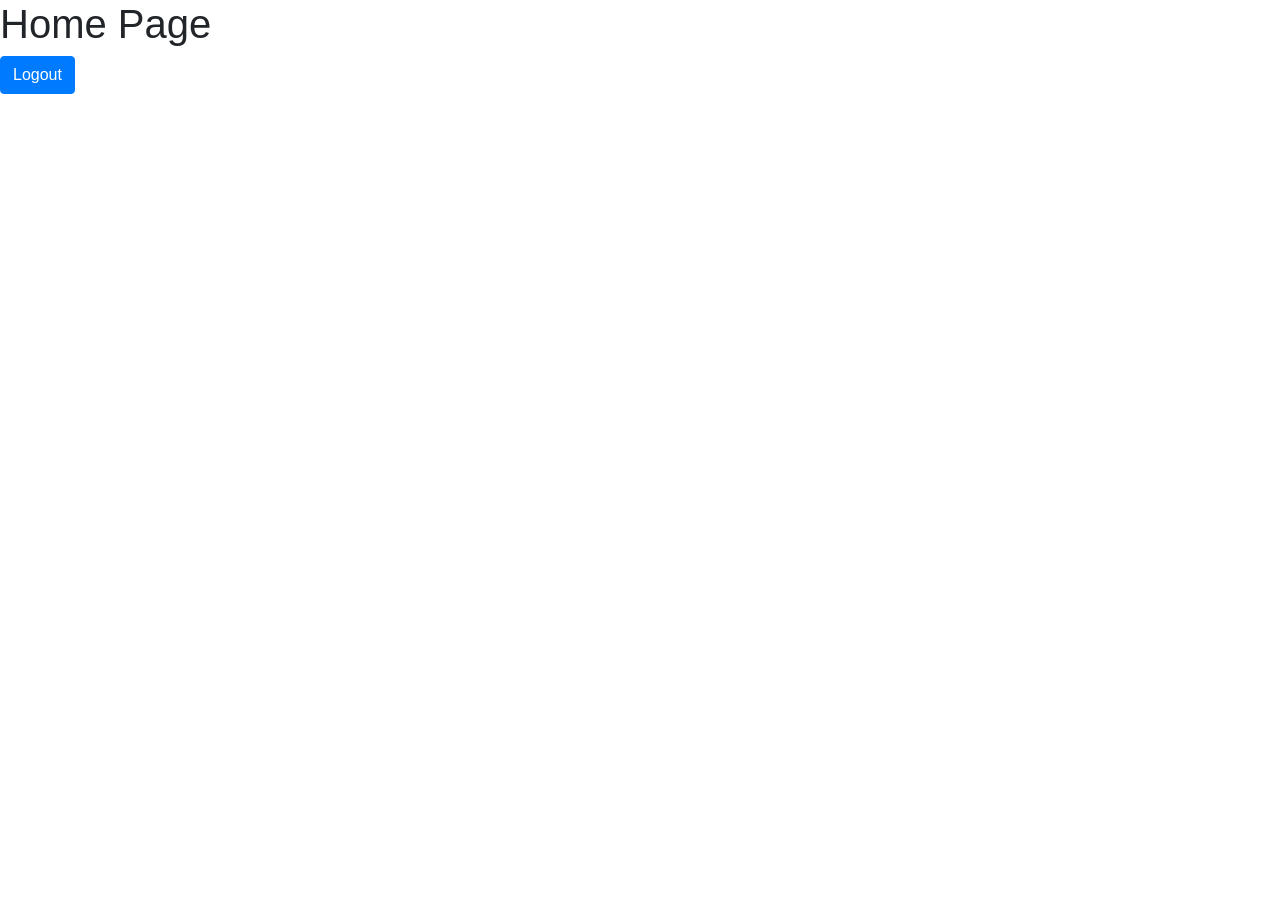
<file: Registration System/registration/templates/home.html>
<!doctype html>
<html lang="en">
  <head>
    <!-- Required meta tags -->
    <meta charset="utf-8">
    <meta name="viewport" content="width=device-width, initial-scale=1, shrink-to-fit=no">

    <!-- Bootstrap CSS -->
    <link rel="stylesheet" href="https://cdn.jsdelivr.net/npm/bootstrap@4.3.1/dist/css/bootstrap.min.css" integrity="sha384-ggOyR0iXCbMQv3Xipma34MD+dH/1fQ784/j6cY/iJTQUOhcWr7x9JvoRxT2MZw1T" crossorigin="anonymous">

    <title>Home Page</title>
  </head>
  <body>
    <h1>Home Page</h1>
    <a href="{% url 'logout' %}" class="btn btn-primary">Logout</a>

    <!-- Optional JavaScript -->
    <!-- jQuery first, then Popper.js, then Bootstrap JS -->
    <script src="https://code.jquery.com/jquery-3.3.1.slim.min.js" integrity="sha384-q8i/X+965DzO0rT7abK41JStQIAqVgRVzpbzo5smXKp4YfRvH+8abtTE1Pi6jizo" crossorigin="anonymous"></script>
    <script src="https://cdn.jsdelivr.net/npm/popper.js@1.14.7/dist/umd/popper.min.js" integrity="sha384-UO2eT0CpHqdSJQ6hJty5KVphtPhzWj9WO1clHTMGa3JDZwrnQq4sF86dIHNDz0W1" crossorigin="anonymous"></script>
    <script src="https://cdn.jsdelivr.net/npm/bootstrap@4.3.1/dist/js/bootstrap.min.js" integrity="sha384-JjSmVgyd0p3pXB1rRibZUAYoIIy6OrQ6VrjIEaFf/nJGzIxFDsf4x0xIM+B07jRM" crossorigin="anonymous"></script>
  </body>
</html>
</file>
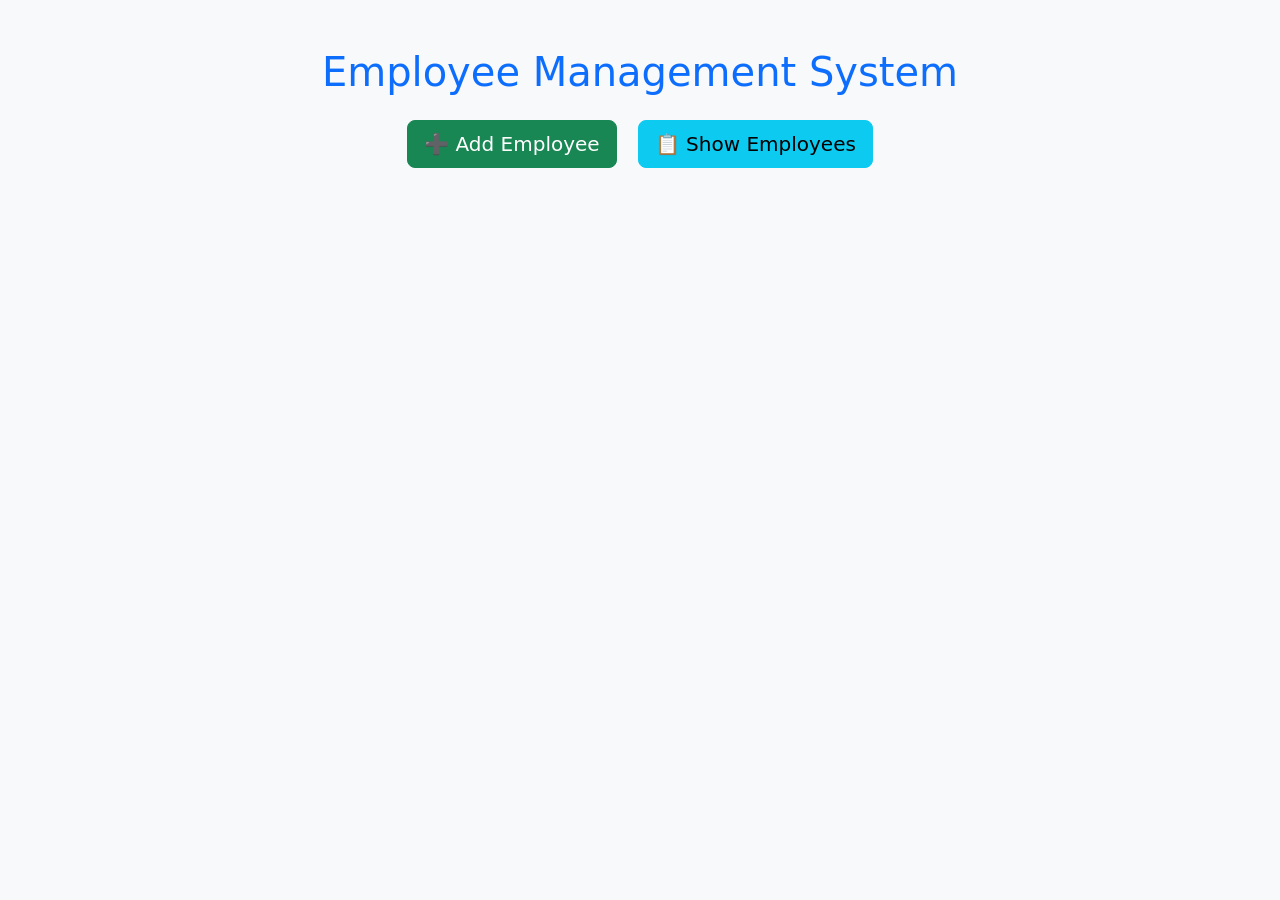
<file: EMS/empproject/myapp/templates/home.html>
<!DOCTYPE html>
<html>
<head>
    <title>Employee Management System</title>
    <link href="https://cdn.jsdelivr.net/npm/bootstrap@5.3.2/dist/css/bootstrap.min.css" rel="stylesheet">
</head>
<body class="bg-light">
    <div class="container text-center mt-5">
        <h1 class="mb-4 text-primary">Employee Management System</h1>
        <a href="/emp" class="btn btn-success btn-lg me-3">➕ Add Employee</a>
        <a href="/show/" class="btn btn-info btn-lg">📋 Show Employees</a>
    </div>
</body>
</html>
</file>
